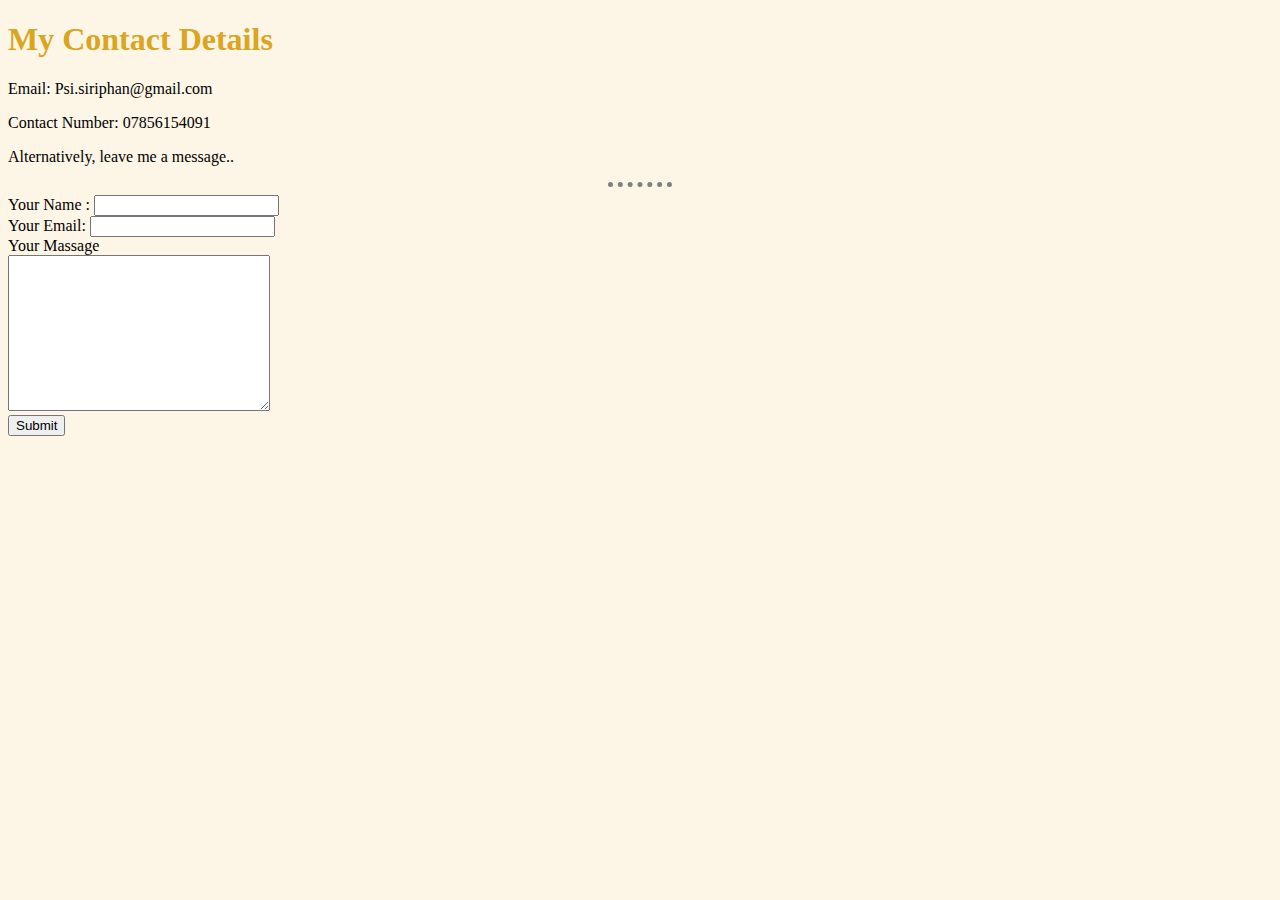
<file: Web dev/HTML- Personal Site/Contact-Me.html>
<!DOCTYPE html>
<html>

  <head>
    <meta charset="utf-8">
    <title>Contact Me</title>
    <link rel="stylesheet" href="css/style.css"
  </head>
  <body>
    <h1>My Contact Details</h1>
    <p>Email: Psi.siriphan@gmail.com</p>
    <p>Contact Number: 07856154091</p>
    <p>Alternatively, leave me a message..</p>
  <hr>

 <form class=""action= "mailto:psi.siriphan@gmail.com" method="post" enctype ="text/>plain">
   <lable>Your Name : </lable>
   <input type="text" name="your Name" value=""><br>
   <lable>Your Email: </lable>
   <input type="email" name="your Email" value=""><br>
   <label>Your Massage </label><br>
   <textarea name="your Message" rows="10" cols="30"></textarea><br>
   <input type="submit" name="">
 </form>








</body>
</html>
</file>
<file: Web dev/HTML- Personal Site/css/style.css>
body{
  background-color: #FDF5E6;

 }

h1{
  color:#DAA520;
}
h3{
  color:#DAA520;
}




hr{
  border-style: none;
  border-top-style: dotted;
  border-color: grey;
  border-width: 5px;
  width: 5%;
  }
</file>
